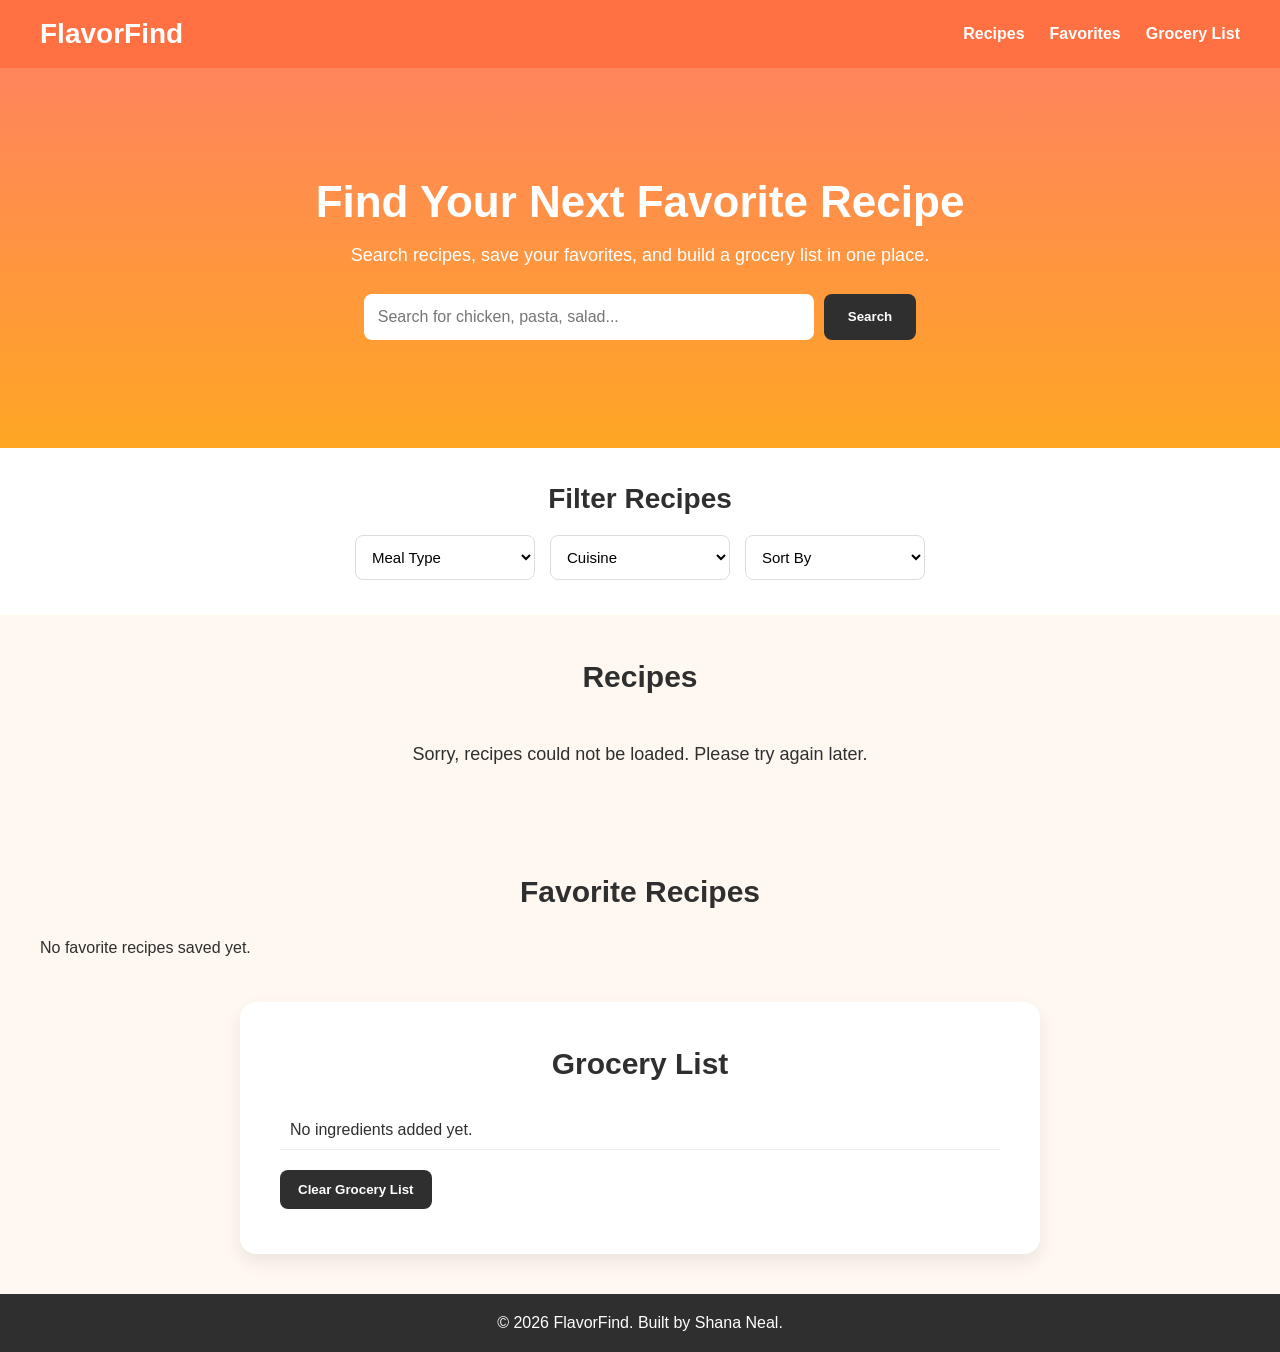
<file: index.html>
<!DOCTYPE html>
<html lang="en">
<head>
    <meta charset="UTF-8">
    <meta name="viewport" content="width=device-width, initial-scale=1.0">
    <title>Document</title>
</head>
<body>
    
</body>
</html><!DOCTYPE html>
<html lang="en">
<head>
  <meta charset="UTF-8" />
  <meta name="viewport" content="width=device-width, initial-scale=1.0" />

  <title>FlavorFind | Recipe Finder</title>

  <link rel="stylesheet" href="style.css" />
</head>
<body>

  <!-- Header -->
  <header class="site-header">
    <nav class="navbar">
      <h1 class="logo">FlavorFind</h1>

      <ul class="nav-links">
        <li><a href="#recipes">Recipes</a></li>
        <li><a href="#favorites">Favorites</a></li>
        <li><a href="#grocery-list">Grocery List</a></li>
      </ul>
    </nav>
  </header>

  <!-- Main Content -->
  <main>

    <!-- Hero Section -->
    <section class="hero">
      <div class="hero-content">
        <h2>Find Your Next Favorite Recipe</h2>

        <p>
          Search recipes, save your favorites, and build a grocery list in one place.
        </p>

        <div class="search-area">
          <input
            type="text"
            id="searchInput"
            placeholder="Search for chicken, pasta, salad..."
          />

          <button id="searchBtn">Search</button>
        </div>
      </div>
    </section>

    <!-- Filters Section -->
    <section class="filters">
      <h2>Filter Recipes</h2>

      <div class="filter-controls">

        <select id="mealTypeFilter">
          <option value="">Meal Type</option>
        </select>

        <select id="cuisineFilter">
          <option value="">Cuisine</option>
        </select>

        <select id="sortFilter">
          <option value="">Sort By</option>
          <option value="az">Name A-Z</option>
          <option value="za">Name Z-A</option>
          <option value="quickest">Quickest</option>
          <option value="highest-rated">Highest Rated</option>
        </select>

      </div>
    </section>

    <!-- Recipes Section -->
    <section id="recipes" class="recipes-section">
      <h2>Recipes</h2>

      <div id="recipeContainer" class="recipe-grid">
        <p class="empty-message">Loading recipes...</p>
      </div>
    </section>

    <!-- Favorites Section -->
    <section id="favorites" class="favorites-section">
      <h2>Favorite Recipes</h2>

      <div id="favoritesContainer" class="favorites-grid">
        <p>No favorite recipes saved yet.</p>
      </div>
    </section>

    <!-- Grocery List Section -->
    <section id="grocery-list" class="grocery-section">
      <h2>Grocery List</h2>

      <ul id="groceryList">
        <li>No ingredients added yet.</li>
      </ul>

      <button id="clearGroceryBtn">Clear Grocery List</button>
    </section>

  </main>

  <!-- Footer -->
  <footer class="site-footer">
    <p>&copy; 2026 FlavorFind. Built by Shana Neal.</p>
  </footer>

  <script src="main.js"></script>
</body>
</html>
</file>
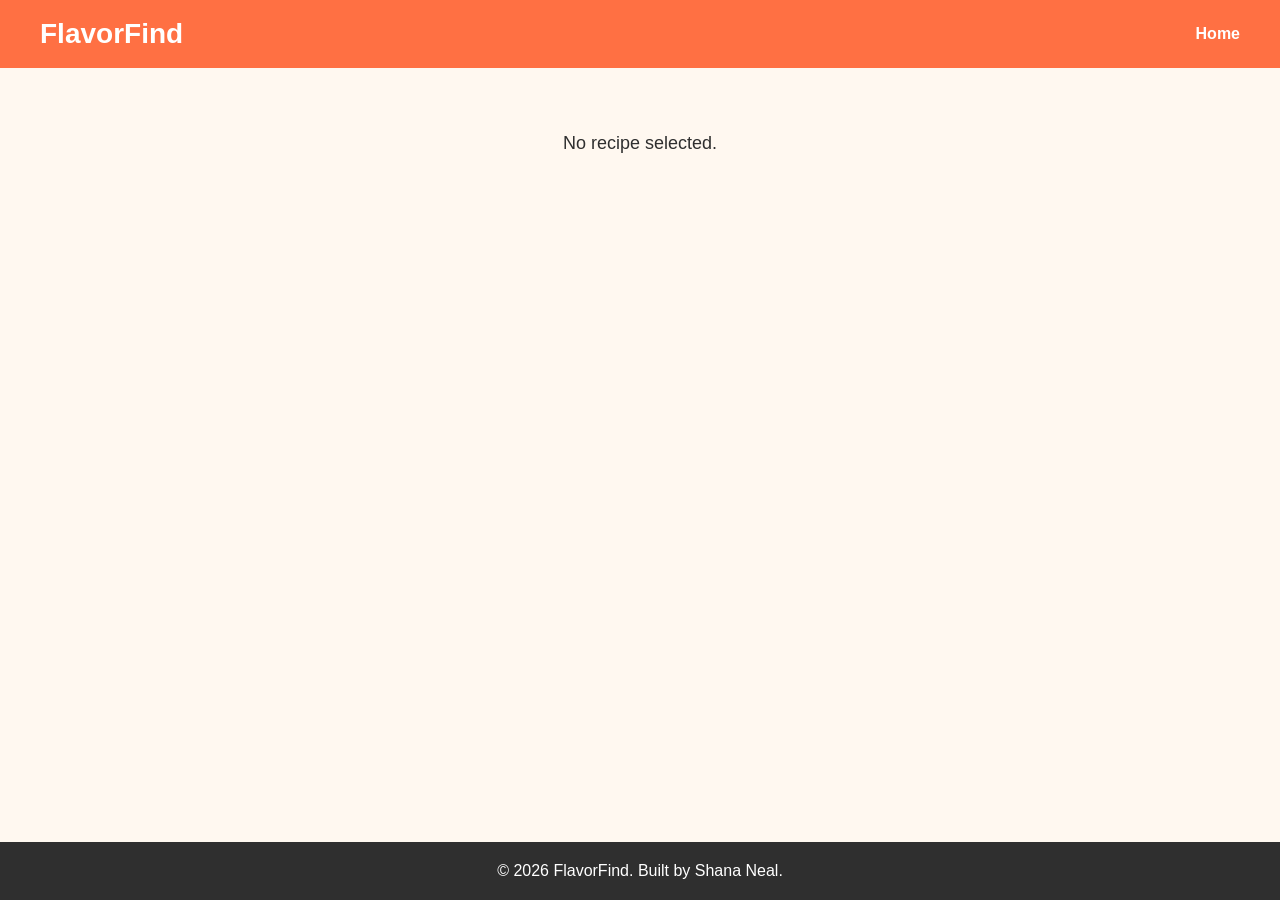
<file: details.html>
<!DOCTYPE html>
<html lang="en">
<head>
  <meta charset="UTF-8" />
  <meta name="viewport" content="width=device-width, initial-scale=1.0" />

  <title>Recipe Details | FlavorFind</title>

  <link rel="stylesheet" href="style.css" />
</head>
<body>

  <header class="site-header">
    <nav class="navbar">
      <h1 class="logo">FlavorFind</h1>

      <ul class="nav-links">
        <li><a href="index.html">Home</a></li>
      </ul>
    </nav>
  </header>

  <main>
    <section class="recipes-section">
      <div id="detailsContainer" class="details-container">
        <p class="empty-message">Loading recipe details...</p>
      </div>
    </section>
  </main>

  <footer class="site-footer">
    <p>&copy; 2026 FlavorFind. Built by Shana Neal.</p>
  </footer>

  <script src="details.js"></script>
</body>
</html>
</file>
<file: style.css>
/* ===============================
   FlavorFind Recipe App Styling
   =============================== */

/* Reset */
* {
  margin: 0;
  padding: 0;
  box-sizing: border-box;
}

/* Page setup */
html {
  scroll-behavior: smooth;
}

body {
  font-family: Arial, sans-serif;
  background-color: #fff8f0;
  color: #2f2f2f;
  min-height: 100vh;
  display: flex;
  flex-direction: column;
}

/* Header */
.site-header {
  background-color: #ff7043;
  color: white;
  padding: 18px 40px;
}

.navbar {
  display: flex;
  justify-content: space-between;
  align-items: center;
}

.logo {
  font-size: 28px;
  font-weight: bold;
}

.nav-links {
  list-style: none;
  display: flex;
  gap: 25px;
}

.nav-links a {
  color: white;
  text-decoration: none;
  font-weight: bold;
}

.nav-links a:hover {
  text-decoration: underline;
}

/* Main content */
main {
  flex: 1;
}

/* Hero section */
.hero {
  background: linear-gradient(
      rgba(255, 112, 67, 0.85),
      rgba(255, 152, 0, 0.85)
    ),
    url("https://images.unsplash.com/photo-1495521821757-a1efb6729352?auto=format&fit=crop&w=1400&q=80");
  background-size: cover;
  background-position: center;
  color: white;
  min-height: 380px;
  display: flex;
  align-items: center;
  justify-content: center;
  text-align: center;
  padding: 40px 20px;
}

.hero-content {
  max-width: 750px;
}

.hero h2 {
  font-size: 44px;
  margin-bottom: 15px;
}

.hero p {
  font-size: 18px;
  margin-bottom: 25px;
  line-height: 1.5;
}

/* Search area */
.search-area {
  display: flex;
  justify-content: center;
  gap: 10px;
}

.search-area input {
  width: 70%;
  max-width: 450px;
  padding: 14px;
  border: none;
  border-radius: 8px;
  font-size: 16px;
}

.search-area button {
  padding: 14px 24px;
  border: none;
  border-radius: 8px;
  background-color: #2f2f2f;
  color: white;
  font-weight: bold;
  cursor: pointer;
}

.search-area button:hover {
  background-color: #111;
}

/* Filters */
.filters {
  padding: 35px 40px;
  text-align: center;
  background-color: white;
}

.filters h2 {
  margin-bottom: 20px;
  font-size: 28px;
}

.filter-controls {
  display: flex;
  justify-content: center;
  gap: 15px;
  flex-wrap: wrap;
}

.filter-controls select {
  padding: 12px;
  border: 1px solid #ddd;
  border-radius: 8px;
  font-size: 15px;
  min-width: 180px;
  background-color: white;
  cursor: pointer;
}

/* Sections */
.recipes-section,
.favorites-section,
.grocery-section {
  padding: 45px 40px;
}

.recipes-section h2,
.favorites-section h2,
.grocery-section h2 {
  text-align: center;
  font-size: 30px;
  margin-bottom: 30px;
}

/* Recipe grid */
.recipe-grid,
.favorites-grid {
  display: grid;
  grid-template-columns: repeat(auto-fit, minmax(250px, 1fr));
  gap: 24px;
}

/* Recipe card */
.recipe-card {
  background-color: white;
  border-radius: 16px;
  overflow: hidden;
  box-shadow: 0 8px 20px rgba(0, 0, 0, 0.1);
  transition: transform 0.25s ease, box-shadow 0.25s ease;
  cursor: pointer;
}

.recipe-card:hover {
  transform: translateY(-6px);
  box-shadow: 0 12px 25px rgba(0, 0, 0, 0.16);
}

.recipe-card img {
  width: 100%;
  height: 190px;
  object-fit: cover;
  display: block;
}

.recipe-info {
  padding: 20px;
}

.recipe-info h3 {
  font-size: 22px;
  margin-bottom: 10px;
  color: #ff7043;
}

.recipe-info p {
  margin-bottom: 8px;
  font-size: 15px;
  line-height: 1.4;
}

/* Ingredients */
.ingredients-box {
  background-color: #fff3eb;
  border-radius: 10px;
  padding: 12px;
  margin-top: 12px;
}

.ingredients-box h4,
.ingredients-box h3 {
  margin-bottom: 8px;
  color: #2f2f2f;
}

.ingredients-box ul,
.ingredients-box ol {
  padding-left: 20px;
}

.ingredients-box li {
  margin-bottom: 5px;
  font-size: 14px;
  line-height: 1.5;
}

/* Buttons inside cards */
.card-buttons {
  display: flex;
  gap: 10px;
  margin-top: 15px;
  flex-wrap: wrap;
}

.card-buttons button {
  flex: 1;
  padding: 11px;
  border: none;
  border-radius: 8px;
  cursor: pointer;
  font-weight: bold;
}

.add-ingredients-btn,
.view-recipe-btn {
  background-color: #ff7043;
  color: white;
}

.add-ingredients-btn:hover,
.view-recipe-btn:hover {
  background-color: #e85f35;
}

.favorite-btn {
  background-color: #ffe0d3;
  color: #2f2f2f;
}

.favorite-btn:hover {
  background-color: #ffc4ad;
}

.remove-favorite-btn,
.details-btn {
  background-color: #2f2f2f;
  color: white;
}

.remove-favorite-btn:hover,
.details-btn:hover {
  background-color: #111;
}

/* Empty message */
.empty-message {
  text-align: center;
  font-size: 18px;
  padding: 20px;
}

/* Grocery list */
.grocery-section {
  background-color: white;
  max-width: 800px;
  width: 90%;
  margin: 0 auto 40px auto;
  border-radius: 16px;
  box-shadow: 0 8px 18px rgba(0, 0, 0, 0.08);
}

#groceryList {
  list-style-position: inside;
  margin-bottom: 20px;
}

#groceryList li {
  padding: 10px;
  border-bottom: 1px solid #eee;
  display: flex;
  justify-content: space-between;
  align-items: center;
  gap: 12px;
}

.remove-ingredient-btn {
  padding: 6px 10px;
  border: none;
  border-radius: 6px;
  background-color: #ff7043;
  color: white;
  cursor: pointer;
}

.remove-ingredient-btn:hover {
  background-color: #e85f35;
}

#clearGroceryBtn {
  padding: 12px 18px;
  border: none;
  border-radius: 8px;
  background-color: #2f2f2f;
  color: white;
  font-weight: bold;
  cursor: pointer;
}

#clearGroceryBtn:hover {
  background-color: #111;
}

/* Details page */
.details-container {
  max-width: 900px;
  margin: 0 auto;
}

.details-card {
  background-color: white;
  border-radius: 16px;
  overflow: hidden;
  box-shadow: 0 8px 20px rgba(0, 0, 0, 0.1);
}

.details-card img {
  width: 100%;
  max-height: 420px;
  object-fit: cover;
  display: block;
}

.details-card h2 {
  color: #ff7043;
  margin-bottom: 15px;
  font-size: 34px;
}

.details-card ol {
  padding-left: 20px;
}

.details-card ol li {
  margin-bottom: 8px;
  line-height: 1.5;
}

.back-link {
  display: inline-block;
  margin-top: 20px;
  color: #ff7043;
  font-weight: bold;
  text-decoration: none;
}

.back-link:hover {
  text-decoration: underline;
}

/* Footer */
.site-footer {
  background-color: #2f2f2f;
  color: white;
  text-align: center;
  padding: 20px;
  margin-top: auto;
}

/* Tablet */
@media (max-width: 768px) {
  .site-header {
    padding: 18px 20px;
  }

  .navbar {
    flex-direction: column;
    gap: 15px;
  }

  .nav-links {
    gap: 15px;
    flex-wrap: wrap;
    justify-content: center;
  }

  .hero h2 {
    font-size: 34px;
  }

  .search-area {
    flex-direction: column;
    align-items: center;
  }

  .search-area input {
    width: 100%;
  }

  .search-area button {
    width: 100%;
    max-width: 450px;
  }

  .recipes-section,
  .favorites-section,
  .grocery-section {
    padding: 35px 20px;
  }

  .details-card h2 {
    font-size: 28px;
  }
}

/* Phone */
@media (max-width: 480px) {
  .logo {
    font-size: 24px;
  }

  .nav-links {
    flex-direction: column;
    text-align: center;
  }

  .hero {
    min-height: 320px;
  }

  .hero h2 {
    font-size: 28px;
  }

  .hero p {
    font-size: 16px;
  }

  .filter-controls {
    flex-direction: column;
    align-items: center;
  }

  .filter-controls select {
    width: 100%;
  }

  .card-buttons {
    flex-direction: column;
  }

  #groceryList li {
    flex-direction: column;
    align-items: flex-start;
  }

  .details-card h2 {
    font-size: 24px;
  }
}
</file>
